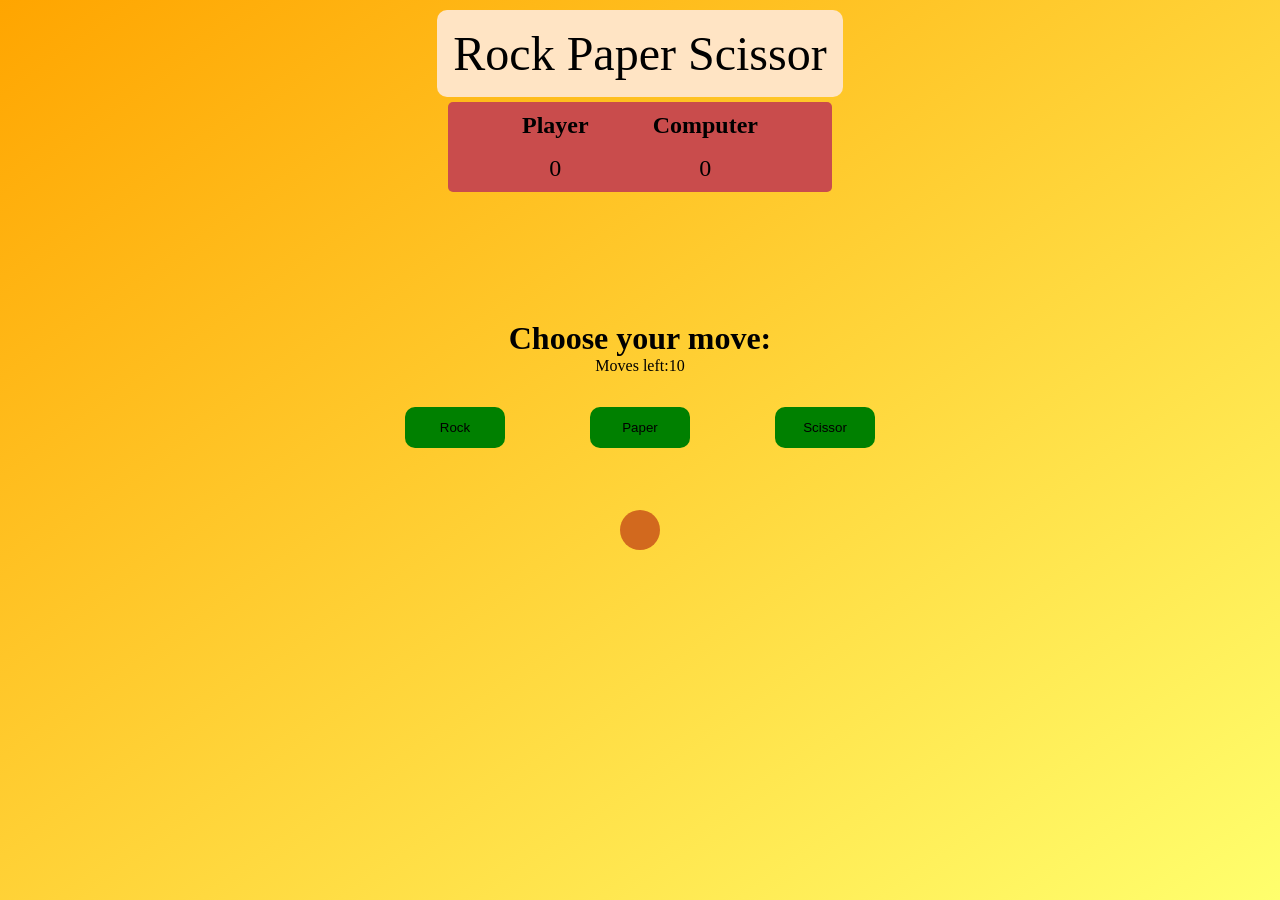
<file: index.html>
<!DOCTYPE html>
<html lang="en">
  <head>
    <meta charset="UTF-8" />
    <meta http-equiv="X-UA-Compatible" content="IE=edge" />
    <meta name="viewport" content="width=device-width, initial-scale=1.0" />
    <link rel="stylesheet" href="styles.css" />
    <title>RPS-game</title>
  </head>
  <body>
    <section class="game">
      <div class="title">
        Rock Paper Scissor </div>
      <div class="score">
        <div class="playerScore">
          <h2>Player</h2>
          <p class="p-count count">0</p>
        </div>
        <div class="computerScore">
          <h2>Computer</h2>
          <p class="c-count count">0</p>
        </div>
      </div>
      <div class="move">Choose your move:</div>
      <div class="movesleft">Moves left:10</div>
      <div class="options">
        <button class="rock">Rock</button>
        <button class="paper">Paper</button>
        <button class="scissor">Scissor</button>
      </div>
      <div class="result"></div>
      <div class="reload"></div>
    </section>
    <script src="app.js"></script>
  </body>
</html>
</file>
<file: styles.css>
* {
  padding: 0;
  margin: 0;
  box-sizing:border-box;

}
img{
  height: 100%;
  width: 100%;
  /* position: relative; */
}
body{
  /* background-image: url(./components/bg.png) ; */
  background-repeat: no-repeat;
  background-image: linear-gradient(to bottom right, orange, rgb(255, 255, 109));
  background-size: 100% 100%;
}
.game{
  display:flex;
  flex-direction:column;
  height:100vh;
  width:100vw;
  justify-content: center;
  align-items: center;
}
.title{
  position:absolute;
  top:0;
  font-size: 3rem;
  z-index:2;
  background-color: bisque;
  padding: 1rem;
  border-radius: 10px;
  margin: 10px;
}
.score{
  display:flex;
  width:30vw;
  justify-content: space-evenly;
  position:absolute;
  top: 70px;
  z-index:4;
  margin: 2rem;
  background-color: rgb(201, 76, 76);
  border-radius: 5px;
  padding: 10px;
}

.p-count, .c-count{
  text-align: center;
  font-size: 1.5rem;
  margin-top: 1rem;
}

.options{
  display: flex;
  width:50vw;
  justify-content: space-evenly;
  margin: 2rem;
}
.rock,.paper,.scissor{
  padding:0.8rem;
  width:100px;
  border-radius: 10px;
  background: green;
  outline:none;
  border-color: green;
  border:none;
  cursor: pointer;
}
.move{
  font-size:2rem;
  font-weight: bold;
}

.reload{
  display: none;
  margin: 2rem;
  padding:1rem;
  background: green;
  outline: none;
  border:none;
  border-radius: 10px;
  cursor: pointer;
}

.result{
  margin-top: 20px;
  font-size: 1.2rem;
  background-color: chocolate;
  padding: 20px;
  margin: 30px;
  border-radius: 20px;
  text-align: center;
  color: white;
}

/*RESPONSIVE DESIGN*/
@media screen and (max-width:612px) {
*{
  color: black;
}
  body{
    background-image: url(./components/bg2.jpg);
    opacity:0.92;
  }
  .game{
    background-color: antiquewhite;
  }
  .title{
    text-align: center;
  background-color: rgb(173, 124, 124);
  }
  .score{
    position:absolute;
    top:200px;
    width:100vw;
  }
  .options{
    width:100vw;
  }
  .move{
    padding-top:150px ;
  }
}
</file>
